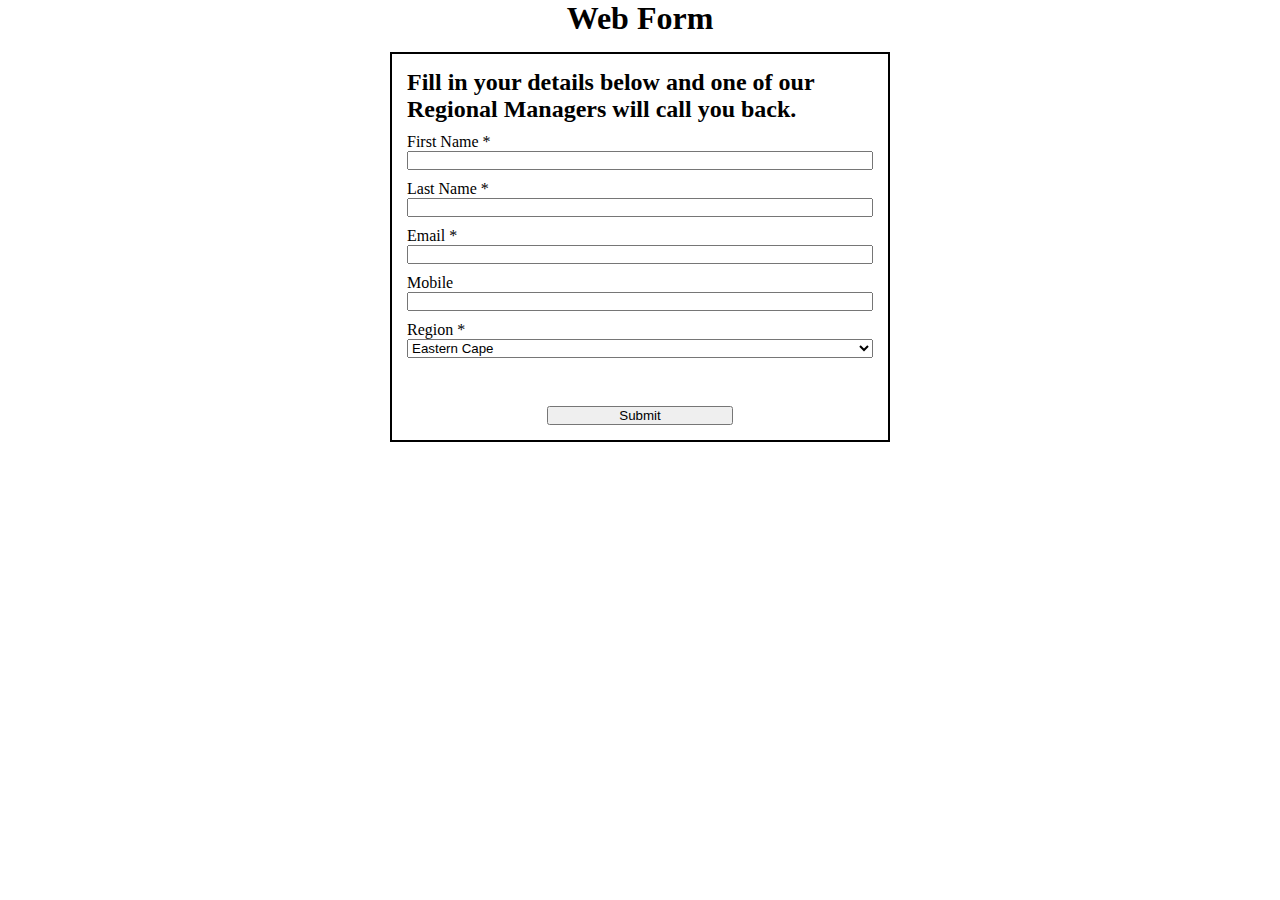
<file: index.html>
<!DOCTYPE html>
<html lang="en">
<head>
    <meta charset="UTF-8">
    <meta name="viewport" content="width=device-width, initial-scale=1.0">
    <title>Document</title>
    <link rel="stylesheet" href="styles.css">
    <!-- <script src="script.js"></script> -->
    <script src="https://www.google.com/recaptcha/api.js"></script>
    <!-- Need to change the following script to generated script from Salesforce -->
    <script>
        function timestamp() 
        { 
            var response = document.getElementById("g-recaptcha-response"); 
            if (response == null || response.value.trim() == "") {
                var elems = JSON.parse(document.getElementsByName("captcha_settings")[0].value);
                elems["ts"] = JSON.stringify(new Date().getTime());
                document.getElementsByName("captcha_settings")[0].value = JSON.stringify(elems); 
            } 
        } 
        setInterval(timestamp, 500); 
    </script>
    <!-- Skript which control if user checked reCaptcha -->
    <script>
        let captchaChecked = false;

        function captchaSuccess(){
            captchaChecked = true;
        }
        
        function beforeSubmit(event) {
            if(!captchaChecked){
                alert('Please check the reCAPTCHA box.');
                event.preventDefault();
            }
        }
    </script>
</head>
<body>
    <h1>Web Form</h1>
    
    <form action="https://test.salesforce.com/servlet/servlet.WebToLead?encoding=UTF-8&orgId=00Ddt000000oQ5n" onsubmit="beforeSubmit(event)" method="POST">
    
        <h2>  
            Fill in your details below and one of our Regional Managers will call you back.
        </h2>
        <input type=hidden name='captcha_settings' value='{"keyname":"GitHub","fallback":"true","orgId":"00Ddt000000oQ5n","ts":""}'>
        <input type=hidden name="oid" value="00Ddt000000oQ5n">
        <input type=hidden name="retURL" value="https://stepantitvikt.github.io/SalesforceWeb/thankyou.html">
        <input type=hidden name="lead_source" id="lead_source" value="Website" type="text">
        <!-- <input type=hidden name="company" id="company" value="Default" type="text"> -->
        <!-- <input type=hidden name="Region__c" id="Region__c" value="001dt000004hLA9AAM">   -->

        <label for="first_name">First Name *</label><input required id="first_name" name="first_name" size="20" type="text" />
        
        <label for="last_name">Last Name *</label><input  required id="last_name" name="last_name" size="20" type="text" />
        
        <label for="email">Email *</label><input required id="email" name="email" size="20" type="email" />
        
        <label for="mobile">Mobile</label><input id="mobile" name="mobile" size="20" type="tel" />
        
        <!-- Region:<input  id="00Ndt000000NnKz" name="00Ndt000000NnKz" size="20" type="text" /> -->
        
        <!-- <label for="region">Region</label><input list="regions" name="00Ndt000000NnKz" id="00Ndt000000NnKz" > -->
        <!-- <label for="region">Region</label><input list="regions" name="Region__c" id="Region__c" >
        <datalist id="regions">
            <option value="Eastern Cape">
            <option value="Free State & Northern Cape">
            <option value="Greater Pretoria">
            <option value="Johannesburg & North West">
            <option value="Johannesburg & South East">
            <option value="KwaZulu Natal">
            <option value="Western Cape">
        </datalist>  -->

        <label for="Region_from_Web__c">Region *</label>
        <select required id="Region_from_Web__c" name="Region_from_Web__c">
            <!-- <option value="001dt000004hLA9AAM">Eastern Cape</option>
            <option value="001dt000004hLABAA2">Greater Pretoria</option> -->
                <option value="Eastern Cape"> Eastern Cape </option>
                <option value="Free State & Northern Cape"> Free State & Northern Cape </option>
                <option value="Greater Pretoria"> Greater Pretoria </option>
                <option value="Johannesburg North & West"> Johannesburg North & West </option>
                <option value="Johannesburg South & East"> Johannesburg South & East </option>
                <option value="KwaZulu Natal"> KwaZulu Natal </option>
                <option value="Western Cape"> Western Cape </option>
        </select>

        <div class="g-recaptcha" data-callback="captchaSuccess" data-sitekey="6LdT2bgqAAAAAG45Yco-wIXslLwPLCXS0mJ0wnAf"></div><br>
        <input type="submit" name="submit">
    
    </form>
    
</body>
</html>
</file>
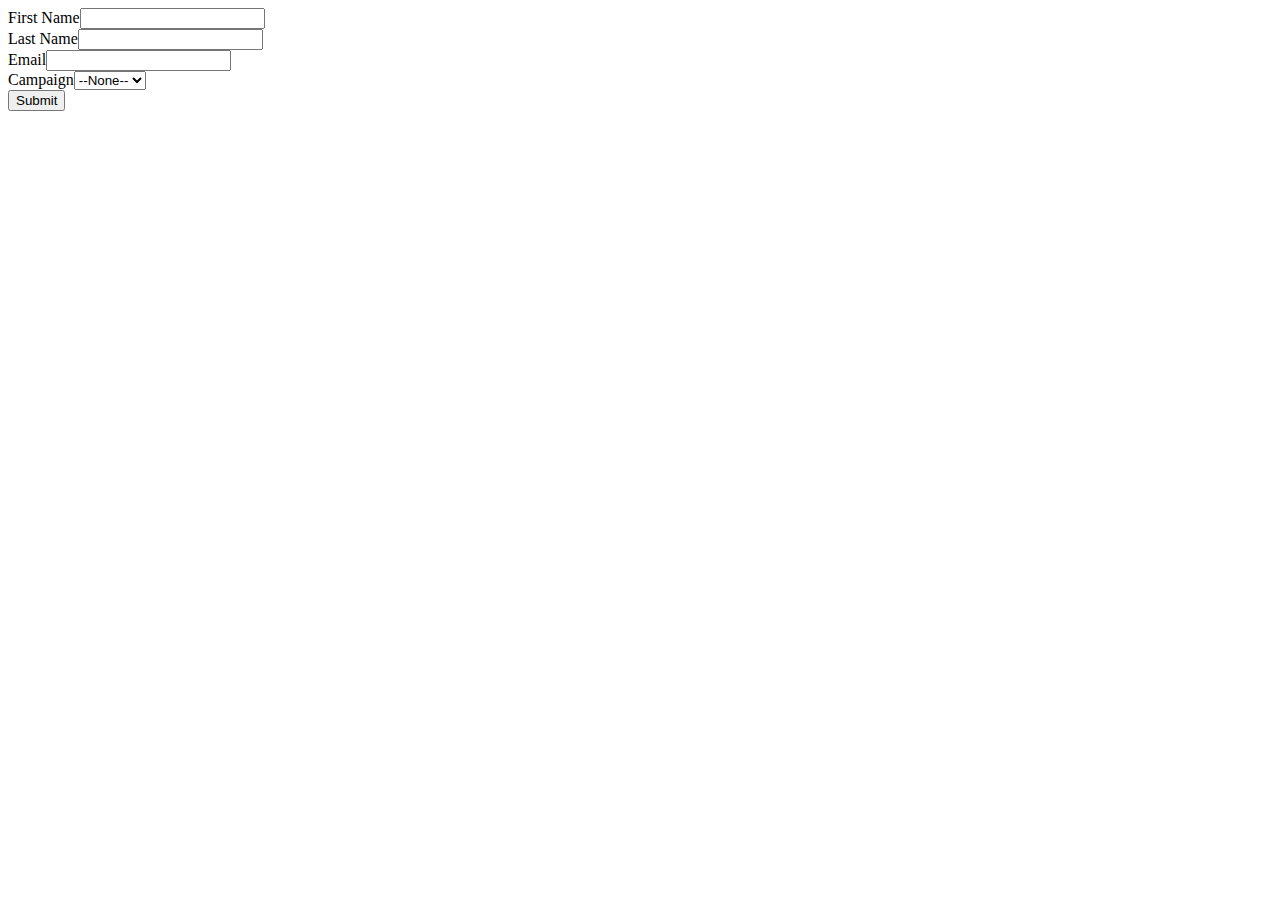
<file: index2.html>
<!DOCTYPE html>
<html lang="en">
<head>
    <meta charset="UTF-8">
    <meta name="viewport" content="width=device-width, initial-scale=1.0">
    <title>Document</title>
</head>
<body>
<!-- test1 -->
    <form action="https://test.salesforce.com/servlet/servlet.WebToLead?encoding=UTF-8&orgId=00Ddt000000oQ5n" method="POST">
    
    <input type=hidden name="oid" value="00Ddt000000oQ5n">
    <input type=hidden name="retURL" value="http://">

    <label for="first_name">First Name</label><input  id="first_name" maxlength="40" name="first_name" size="20" type="text" /><br>
    
    <label for="last_name">Last Name</label><input  id="last_name" maxlength="80" name="last_name" size="20" type="text" /><br>
    
    <label for="email">Email</label><input  id="email" maxlength="80" name="email" size="20" type="text" /><br>
    
    <label for="Campaign_ID">Campaign</label><select  id="Campaign_ID" name="Campaign_ID">
        <option value="">--None--</option></select><br>
    
    <input type="submit" name="submit">
    
    </form>
    
</body>
</html>
</file>
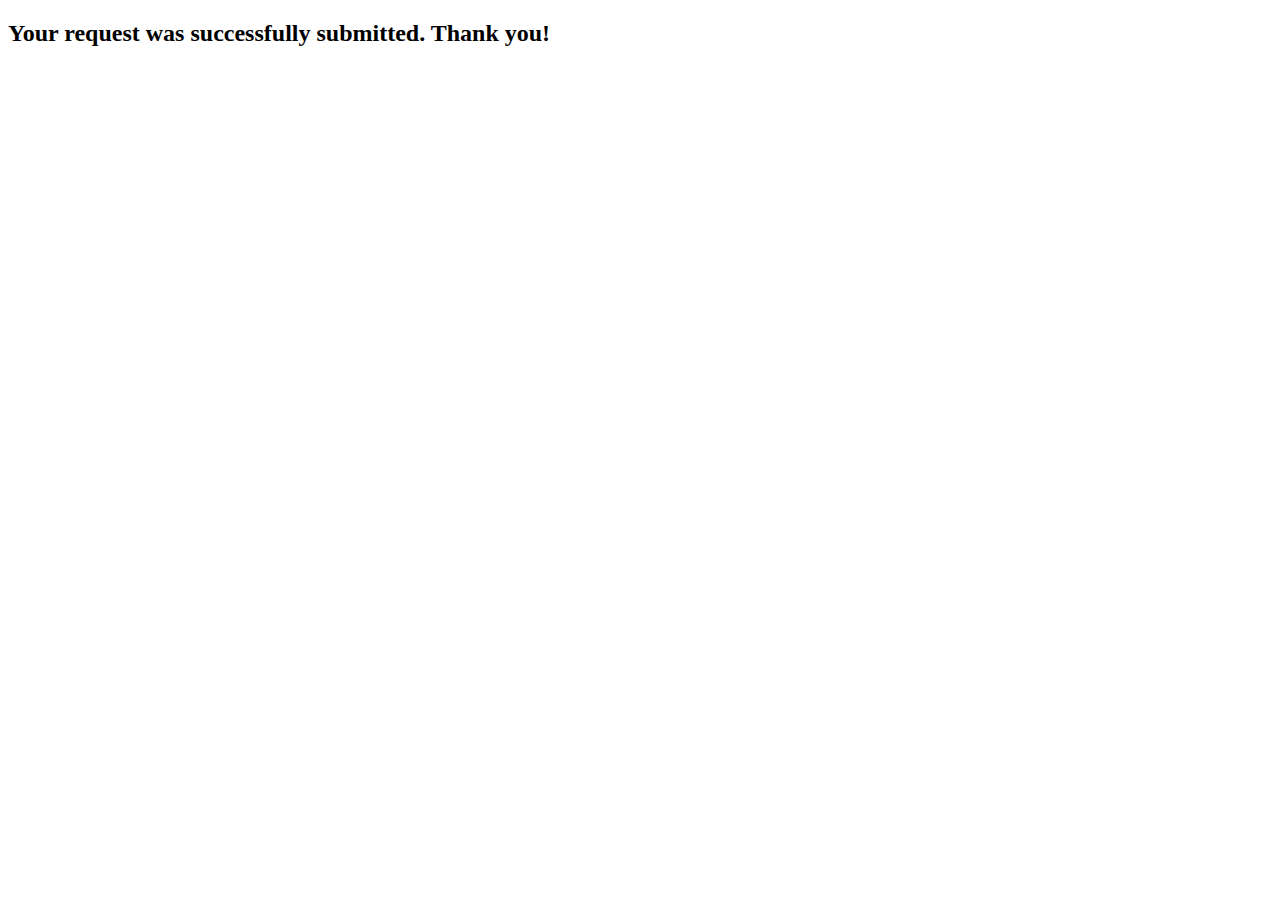
<file: thankyou.html>
<!DOCTYPE html>
<html lang="en">
<head>
    <meta charset="UTF-8">
    <meta name="viewport" content="width=device-width, initial-scale=1.0">
    <title>Thank you</title>
</head>
<body>
    <h2>Your request was successfully submitted. Thank you!</h2>
</body>
</html>
</file>
<file: styles.css>
*{
    margin: 0;
    padding: 0;
    box-sizing: border-box;
}

h1{
    text-align: center;
}

h2{
    text-align: left;
}

label, input, select{
    display: block;
}

label{
    margin-top: 10px;
}

input, select{
    width: 100%;
}

input[type="submit"]{
    margin-top: 10px;
    margin: 15px auto 0 auto;
    width: 40%;
}

form{
    min-width: 300px;
    max-width: 500px;
    margin: 15px auto;
    border: 2px solid black;
    padding: 15px;
}

.g-recaptcha{
    margin-top: 15px;
    display: flex;
    justify-content: center;
}
</file>
